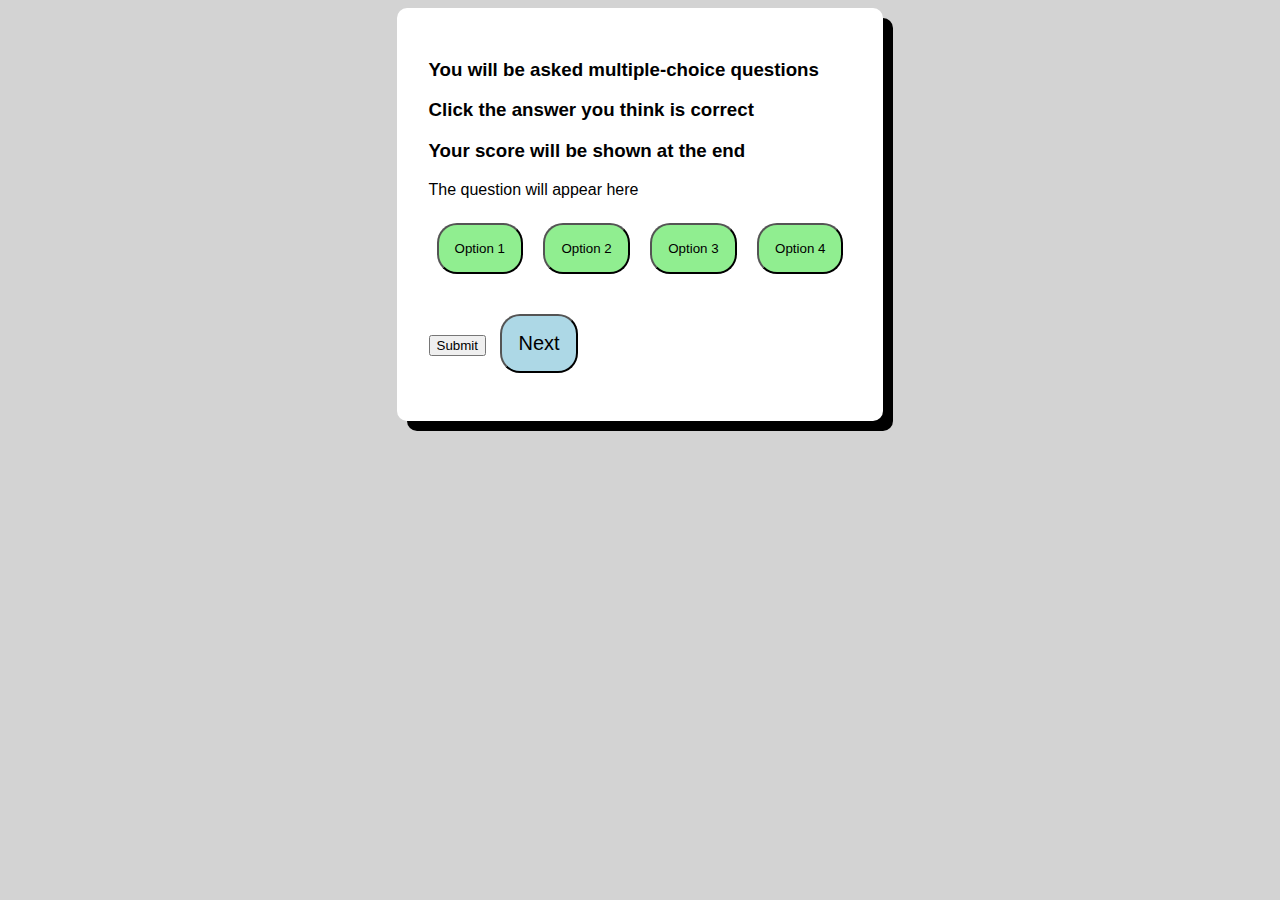
<file: index.html>
<!DOCTYPE html>
<html lang="en">
<head>
    <meta charset="UTF-8">
    <meta name="viewport" content="width=device-width, initial-scale=1.0"> 
    <title>Quiz App</title>
    <link rel="stylesheet" href="./styles.css">


</head>

<body>
    <div class="mainbox" id="mainbox">
        <header>
            <h3>You will be asked multiple-choice questions</h3>
            <h3>Click the answer you think is correct</h3>
            <h3>Your score will be shown at the end</h3>
        </header>

        <div class="progress-container" id="progress-container">
            <div class="progress-bar" id="progress-bar">
                
            </div>
        </div>
        
        <p id="question">The question will appear here</p>
        <div class="options" id="options">
        <button class="opt" id="opt1">Option 1</button>
        <button class="opt" id="opt2">Option 2</button>
        <button class="opt" id="opt3">Option 3</button>
        <button class="opt" id="opt4">Option 4</button>
        </div>
        <button class="submitbtn" id="submitbtn">Submit</button>
        <button class="next" id="next">Next</button>

        <div class="feedback" id="feedback">
            <p class="Rans" id="Rans"></p>
            <p class="Wans" id="Wans"></p>
            <p class="Psa" id="Psa"></p> 
        </div>
        <div class="final" id="final">
            <button class="Restart" id="Restart">Restart the Quiz</button>
            <p id="finalscore" class="finalscore">Final Score: </p>
        </div>
    </div>

    <script src="script.js"></script>
</body>    
</html>
</file>
<file: styles.css>
body {
    background-color: lightgray;
    height: 100%;
}

body {
    display: flex;
    justify-content: center;
    align-items: center;
    font-family: Arial, Helvetica, sans-serif;
}

.mainbox {
    background-color: white;
    padding: 2rem;
    border-radius: 10px;
    box-shadow: 10px 10px;
    max-width: 500px;
}

.opt {
    padding: 1rem;
    background-color: lightgreen;
    border-radius: 20px;
    margin: 0.5rem;
}

.opt:hover {
    background-color: darkgreen;
    color: white;
    cursor: pointer;
}

.next {
    background-color: lightblue;
    margin-top: 2rem;
    padding: 1rem;
    border-radius: 20px;
    font-size: 20px;
    margin-left: 10px;
}

.next:hover {
    background-color: aqua;
    color: black;
    transform: scale(1.05);
    transition: all 0.2s ease-in-out;
}

.final {
    display: none;
    font-weight: bold;
    font-size: 1.5rem;
    margin-top: 1rem;
    color: gray;

}
</file>
